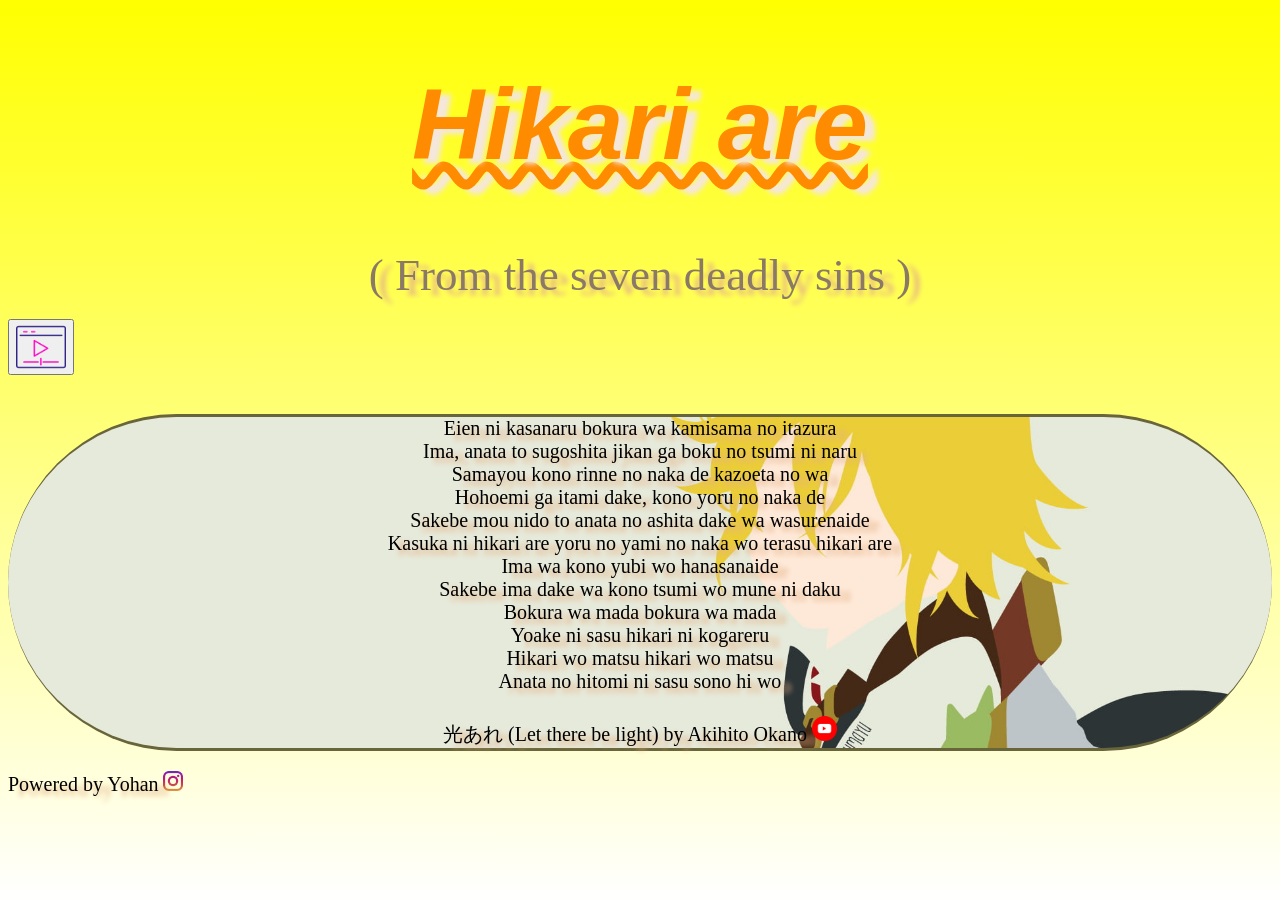
<file: index.html>
<!DOCTYPE html>
<html>
    <head>
        
        <link rel="stylesheet" href="style.css">
        <link rel="icon" type="image/jpg" href="img.jpg">
        <head>
    <meta charset="UTF-8">
    <title>Lyrics OP 8 - Hikari Are | Seven Deadly Sins</title>
    <meta name="description" content="Découvrez les paroles (lyrics) de l'opening 8 'Hikari Are' de Seven Deadly Sins. Chantez avec vos personnages préférés et revivez les scènes emblématiques de l'anime.">
    <meta name="keywords" content="Seven Deadly Sins, OP 8, Hikari Are, lyrics, paroles anime, musique anime, Sins opening 8">
    <meta name="viewport" content="width=device-width, initial-scale=1.0">
    
    </head>

       

    <body>
        <div><h1><i>Hikari are</i></h1></div>
        <div id="ttk">( From the seven deadly sins )</div>
        <br>
        <span>
            <button id="play_music">
            <img id="mp3_play_photo" src="video-play.png" height="50"/>
            </button>
        </span>
        
        <span>
            <audio  id="music" loop src="playback.mp3"></audio>
        </span>
        <br>
        <br>
        <p>
            Eien ni kasanaru bokura wa kamisama no itazura <br>
Ima, anata to sugoshita jikan ga boku no tsumi ni naru <br>
Samayou kono rinne no naka de kazoeta no wa <br>
Hohoemi ga itami dake, kono yoru no naka de <br>

Sakebe mou nido to anata no ashita dake wa wasurenaide <br>
Kasuka ni hikari are yoru no yami no naka wo terasu hikari are <br>
Ima wa kono yubi wo hanasanaide <br>
Sakebe ima dake wa kono tsumi wo mune ni daku <br>
Bokura wa mada bokura wa mada <br>
Yoake ni sasu hikari ni kogareru <br>
Hikari wo matsu hikari wo matsu <br>
Anata no hitomi ni sasu sono hi wo <br> <br>


 <span>光あれ (Let there be light)
 by <emp> Akihito Okano 
</emp>
   </span> <span><a href="https://youtu.be/oq88TFCD-IM?si=Mg9Q2GtGNUaf_Sw_"><img src="youtube.png" height="25" /></a></span>
        </p>

    <span id="tts">Powered by Yohan</span> 
    <span><a href="https://www.instagram.com/yoyoxx_andrian?igsh=MWExZTZ1MDU0bnVpeA=="><img src="instagram.png" height="20"></a></span>
    
    <script src="script.js"></script>
    </body>
    </head>

</html>
</file>
<file: style.css>
body{
    background: linear-gradient(yellow,white);
    background-repeat: no-repeat;
    background-attachment: fixed;
    animation: myscale 5s ease 0s 1  running ;

    }
    h1{
        color: darkorange;
        font-size: 100px;
        text-align: center;
        text-decoration: wavy;
        text-shadow: 10px 5px 5px rgb(245, 231, 220);
        font-family: 'Lucida Sans', 'Lucida Sans Regular', 'Lucida Grande', 'Lucida Sans Unicode', Geneva, Verdana, sans-serif;
        text-decoration: wavy underline;
    }   
     #ttk{
        color: rgb(139, 121, 103);
        font-size: 45px;
        text-align: center;
        text-decoration: wavy;
        text-shadow: 10px 5px 5px rgb(228, 178, 134);
        font-family: cursive;

     }
     p{color: black;
        font-size: 20px;
        text-align: center;
        text-decoration: wavy;
        text-shadow: 10px 5px 5px rgb(228, 178, 134);
        font-family: cursive;
        border-top-style: inset;
        border-bottom-style: outset;
        border-radius: 200px;
        border-color: darkkhaki;
        background-image: url("meliodas.jpg");
        background-size: cover;
        background-position: center;
    }
    @keyframes myscale {
        50%{transform: scale(0.5,0.5);}
      
        
    }
    #tts{
        font-size: 20px;
        text-align: right;
        text-decoration: wavy;
        text-shadow: 10px 5px 5px rgb(228, 178, 134);
        font-family: cursive;
    }
    #mp3_play_photo , #music{
        margin: auto;
        display: block;
    }
   
    title{
        color: bisque;
    }
   
@media (max-width: 768px) {
    body {
        font-size: 16px;
    }
    .container {
        width: 95%;
        padding: 10px;
    }
}
</file>
